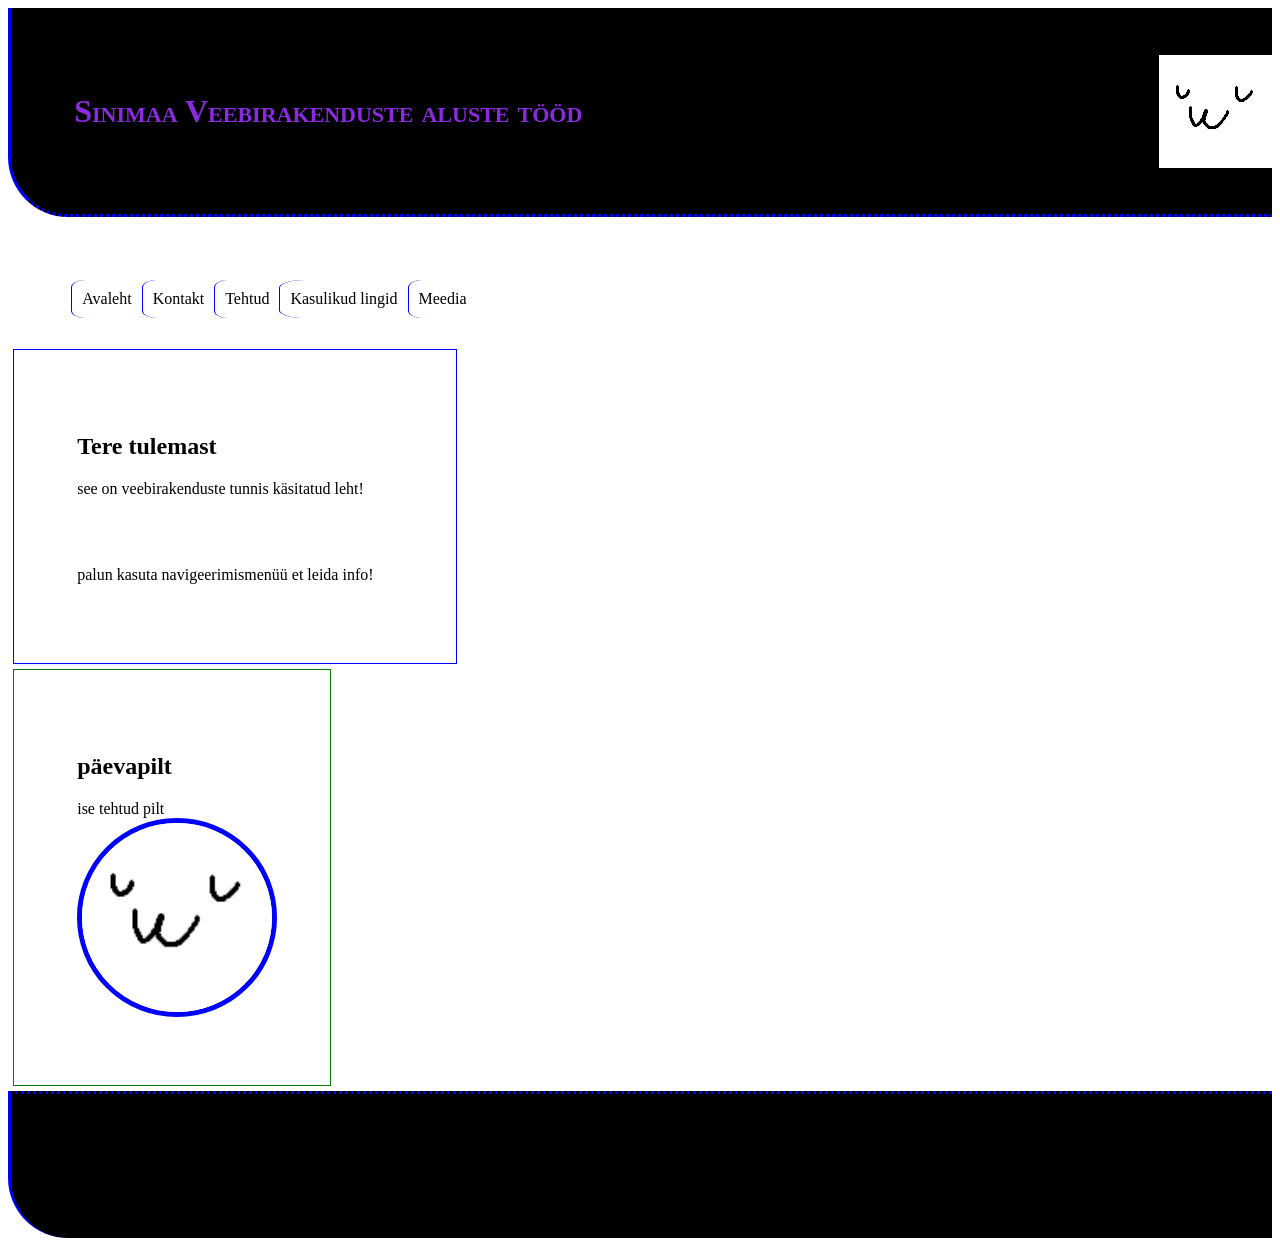
<file: index.html>
<!DOCTYPE html> <!--deklaratsioon et kasutame HTML5-->
<!--kommentaar-->
<html lang="et">
<head> <!--tehniline info-->
    <meta charset="UTF-8">
    <title>Sinimaa Veebirakenduste aluste tööd</title>
    <link rel="stylesheet" href="style.css">
</head>
<body> <!--veebilehe sisu, mis kasutaja näeb-->
<!--päis-->
<header>
    <h1>Sinimaa Veebirakenduste aluste tööd</h1>

</header>
<nav>
    <ul>
        <li>
            <a href="index.html">Avaleht</a>
        </li>
        <li>
            <a href="kontakt.html">Kontakt</a>
        </li>
        <li>
            <a href="tehtud.html">Tehtud</a>
        </li>
        <li>
            <a href="lingid.html">Kasulikud lingid</a>
        </li>
        <li>
            <a href="meedia.html">Meedia</a>
        </li>
    </ul>
</nav>
<!--sisu-->
<main>
    <section ID="Iessa">
        <h2>Tere tulemast</h2>
        <p>see on veebirakenduste tunnis käsitatud leht!</p>
        <br>
        <br>
        <p>palun kasuta navigeerimismenüü et leida info!</p>

    </section>
    <section id="Iteine">
        <h2>päevapilt</h2>
        <div>ise tehtud pilt</div>
        <img src="uwu.png" alt="uwu" id="uwu">
    </section>
</main>
<!--jalus-->
<footer>
    <div>
        Markus Sinimaa
    </div>
</footer>

</body>
</html>
</file>
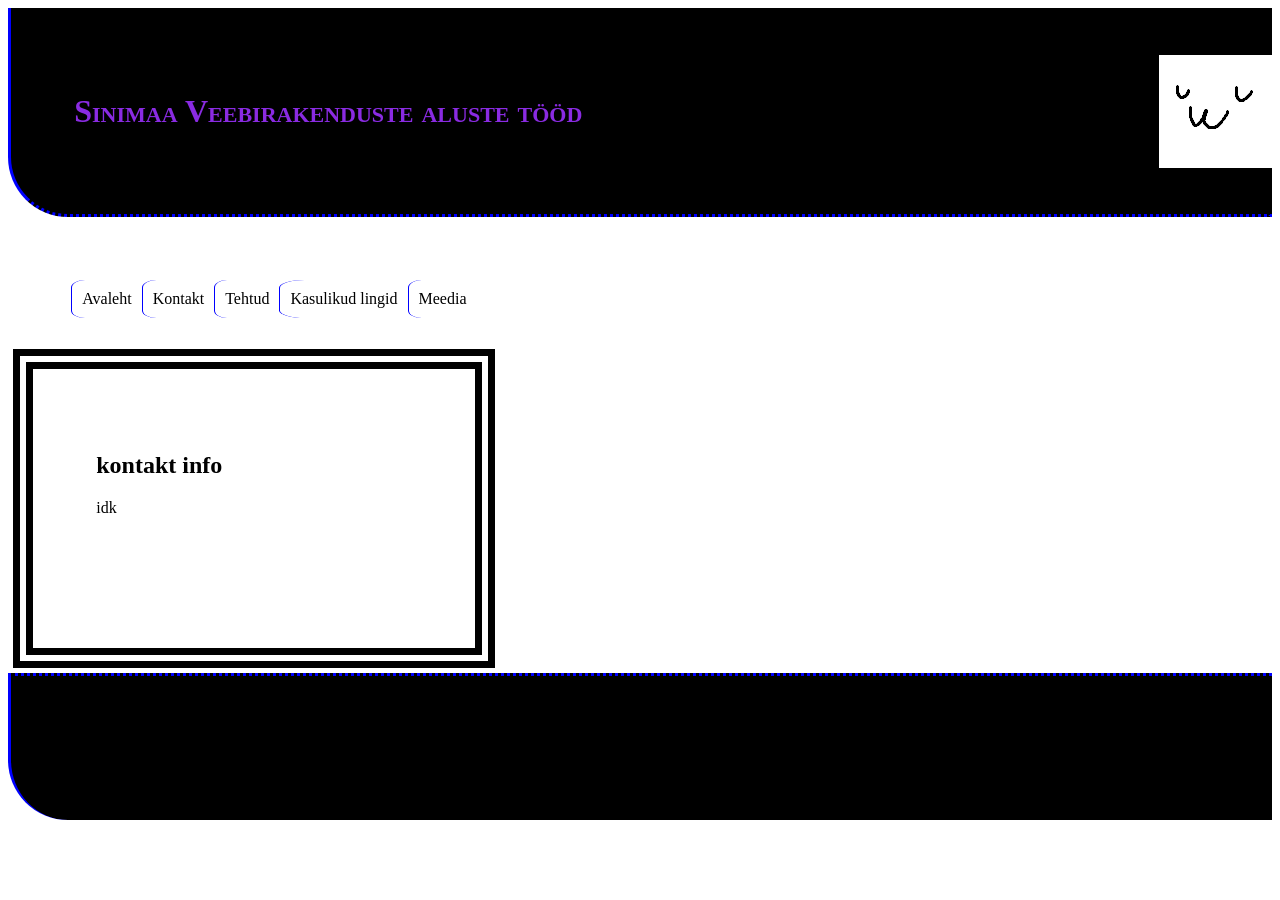
<file: kontakt.html>
<!DOCTYPE html>
<!--kommentaar-->
<html lang="et">
<head>
    <meta charset="UTF-8">
    <title>Sinimaa Veebirakenduste aluste tööd</title>
    <link rel="stylesheet" href="style.css">
</head>
<body>
<header>
    <h1>Sinimaa Veebirakenduste aluste tööd</h1>

</header>
<nav>
    <ul>
        <li>
            <a href="index.html">Avaleht</a>
        </li>
        <li>
            <a href="kontakt.html">Kontakt</a>
        </li>
        <li>
            <a href="tehtud.html">Tehtud</a>
        </li>
        <li>
            <a href="lingid.html">Kasulikud lingid</a>
        </li>
        <li>
            <a href="meedia.html">Meedia</a>
        </li>
    </ul>
</nav>
<!--sisu-->
<main>
    <section ID="Kessa">
        <h2>kontakt info</h2>
        <p>idk</p>
        <br>
        <br>
        <p></p>
    </section>

</main>

<footer>
    <div>
        Markus Sinimaa
    </div>
</footer>

</body>
</html>
</file>
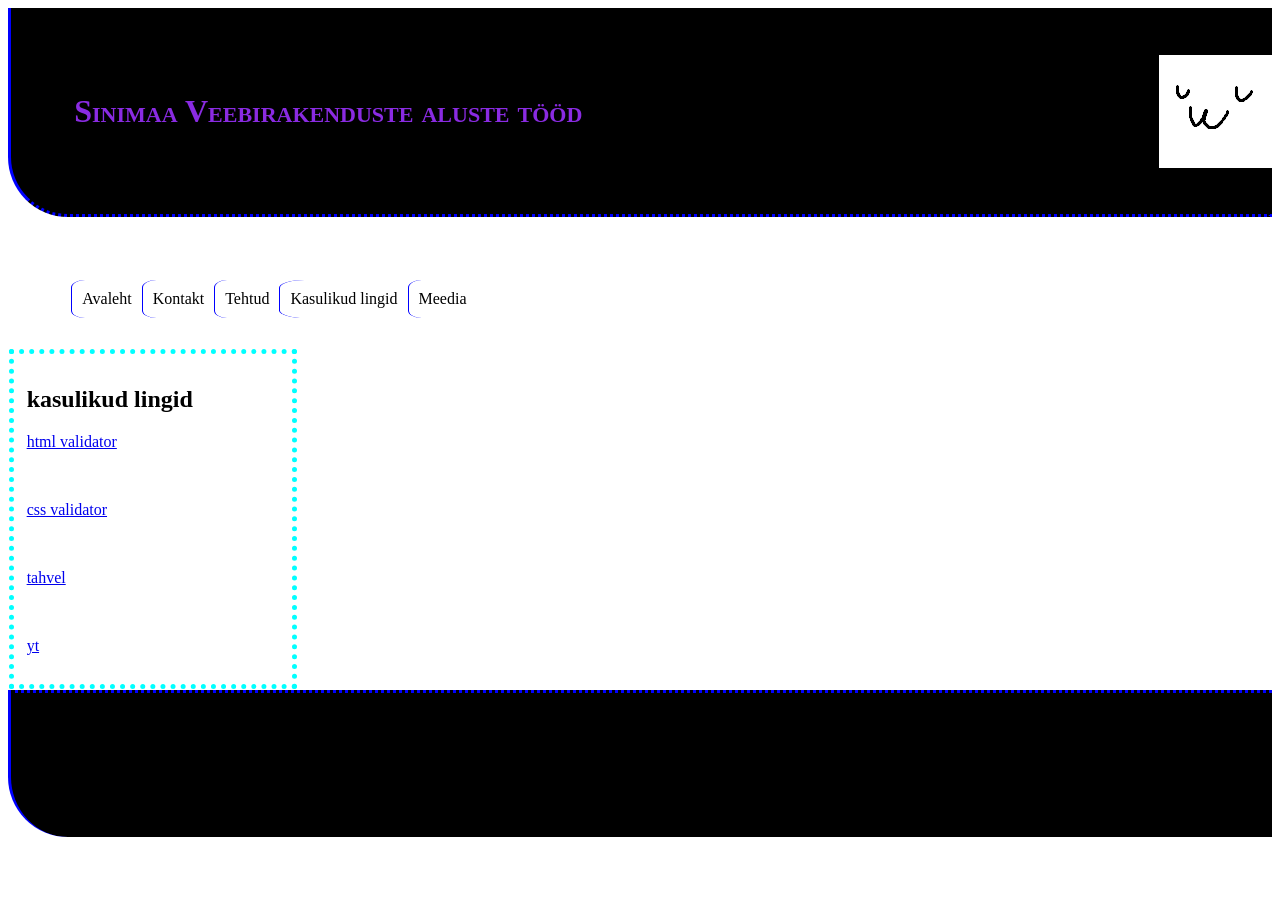
<file: lingid.html>
<!DOCTYPE html> <!--deklaratsioon et kasutame HTML5-->
<!--kommentaar-->
<html lang="et">
<head> <!--tehniline info-->
    <meta charset="UTF-8">
    <title>Sinimaa Veebirakenduste aluste tööd</title>
    <link rel="stylesheet" href="style.css">
</head>
<body> <!--veebilehe sisu, mis kasutaja näeb-->
<!--päis-->
<header>
    <h1>Sinimaa Veebirakenduste aluste tööd</h1>

</header>
<nav>
    <ul>
        <li>
            <a href="index.html">Avaleht</a>
        </li>
        <li>
            <a href="kontakt.html">Kontakt</a>
        </li>
        <li>
            <a href="tehtud.html">Tehtud</a>
        </li>
        <li>
            <a href="lingid.html">Kasulikud lingid</a>
        </li>
        <li>
            <a href="meedia.html">Meedia</a>
        </li>
    </ul>
</nav>
<!--sisu-->
<main>
    <section ID="Lessa">
        <h2>kasulikud lingid</h2>
        <p>
            <a href="https://validator.w3.org/" target="_blank">html validator</a>
        </p>
        <br>
        <p>
            <a href="https://jigsaw.w3.org/css-validator/" target="_blank">css validator</a>
        </p>
        <br>
        <p>
            <a href="https://tahvel.edu.ee/#/" target="_blank">tahvel</a>
        </p>
        <br>
        <p>
            <a href="https://www.youtube.com/" target="_blank">yt</a>
        </p>
    </section>
</main>
<!--jalus-->
<footer>
    <div>
        Markus Sinimaa
    </div>
</footer>

</body>
</html>
</file>
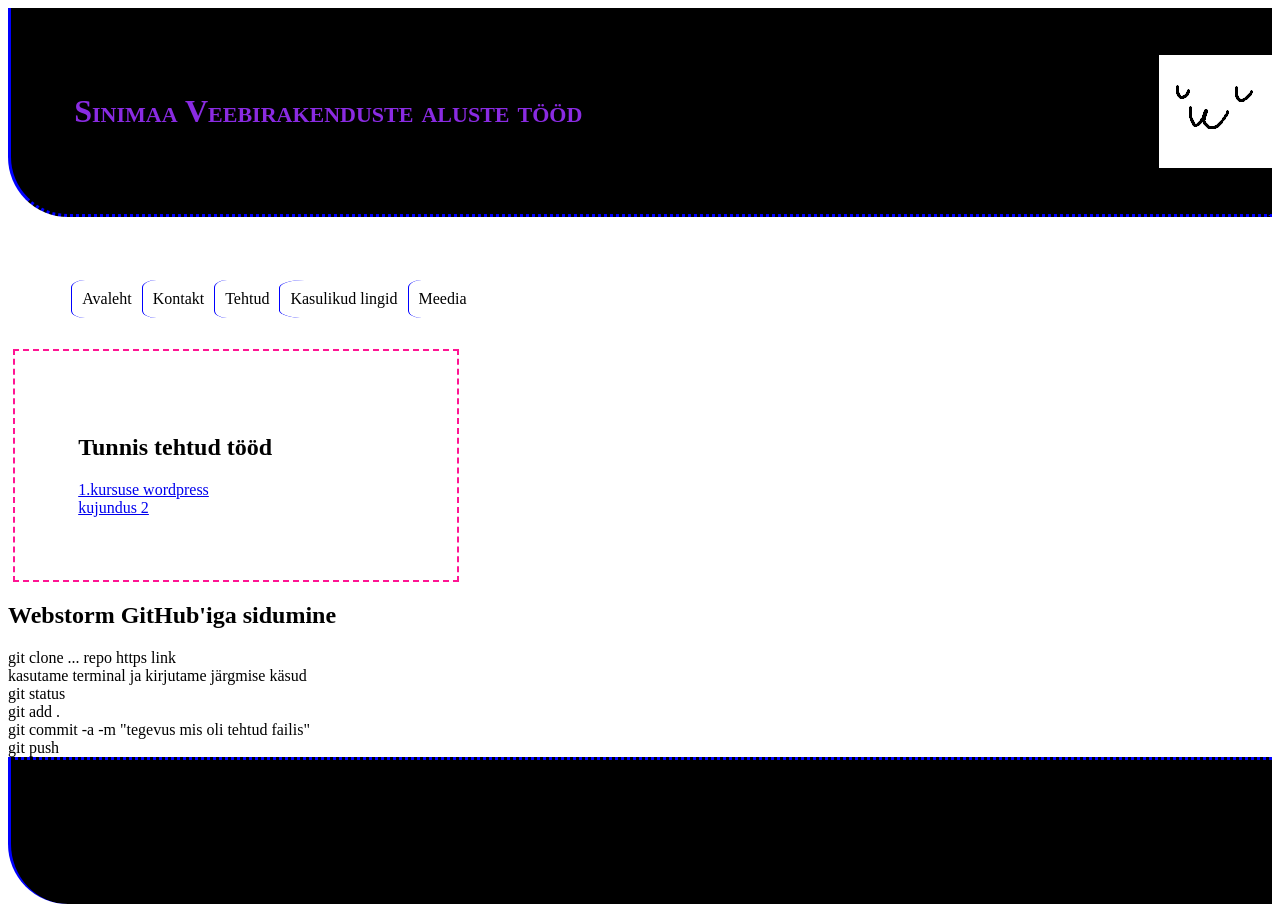
<file: tehtud.html>
<!DOCTYPE html> <!--deklaratsioon et kasutame HTML5-->
<!--kommentaar-->
<html lang="et">
<head> <!--tehniline info-->
    <meta charset="UTF-8">
    <title>Sinimaa Veebirakenduste aluste tööd</title>
    <link rel="stylesheet" href="style.css">
</head>
<body> <!--veebilehe sisu, mis kasutaja näeb-->
<!--päis-->
<header>
    <h1>Sinimaa Veebirakenduste aluste tööd</h1>

</header>
<nav>
    <ul>
        <li>
            <a href="index.html">Avaleht</a>
        </li>
        <li>
            <a href="kontakt.html">Kontakt</a>
        </li>
        <li>
            <a href="tehtud.html">Tehtud</a>
        </li>
        <li>
            <a href="lingid.html">Kasulikud lingid</a>
        </li>
        <li>
            <a href="meedia.html">Meedia</a>
        </li>
    </ul>
</nav>
<!--sisu-->
<main>
    <section ID="Tessa">
        <h2>Tunnis tehtud tööd</h2>
        <div>
            <a href="https://techno.ee/">1.kursuse wordpress</a>
            <br>
            <a href="kujundus2/index.html">kujundus 2</a>
        </div>
    </section>
    <section>
        <h2>Webstorm GitHub'iga sidumine</h2>
        git clone ... repo https link
        <br>
        kasutame terminal ja kirjutame järgmise käsud
        <br>
        git status
        <br>
        git add .
        <br>
        git commit -a -m "tegevus mis oli tehtud failis"
        <br>
        git push
        <br>
    </section>
</main>
<!--jalus-->
<footer>
    <div>
        Markus Sinimaa
    </div>
</footer>

</body>
</html>
</file>
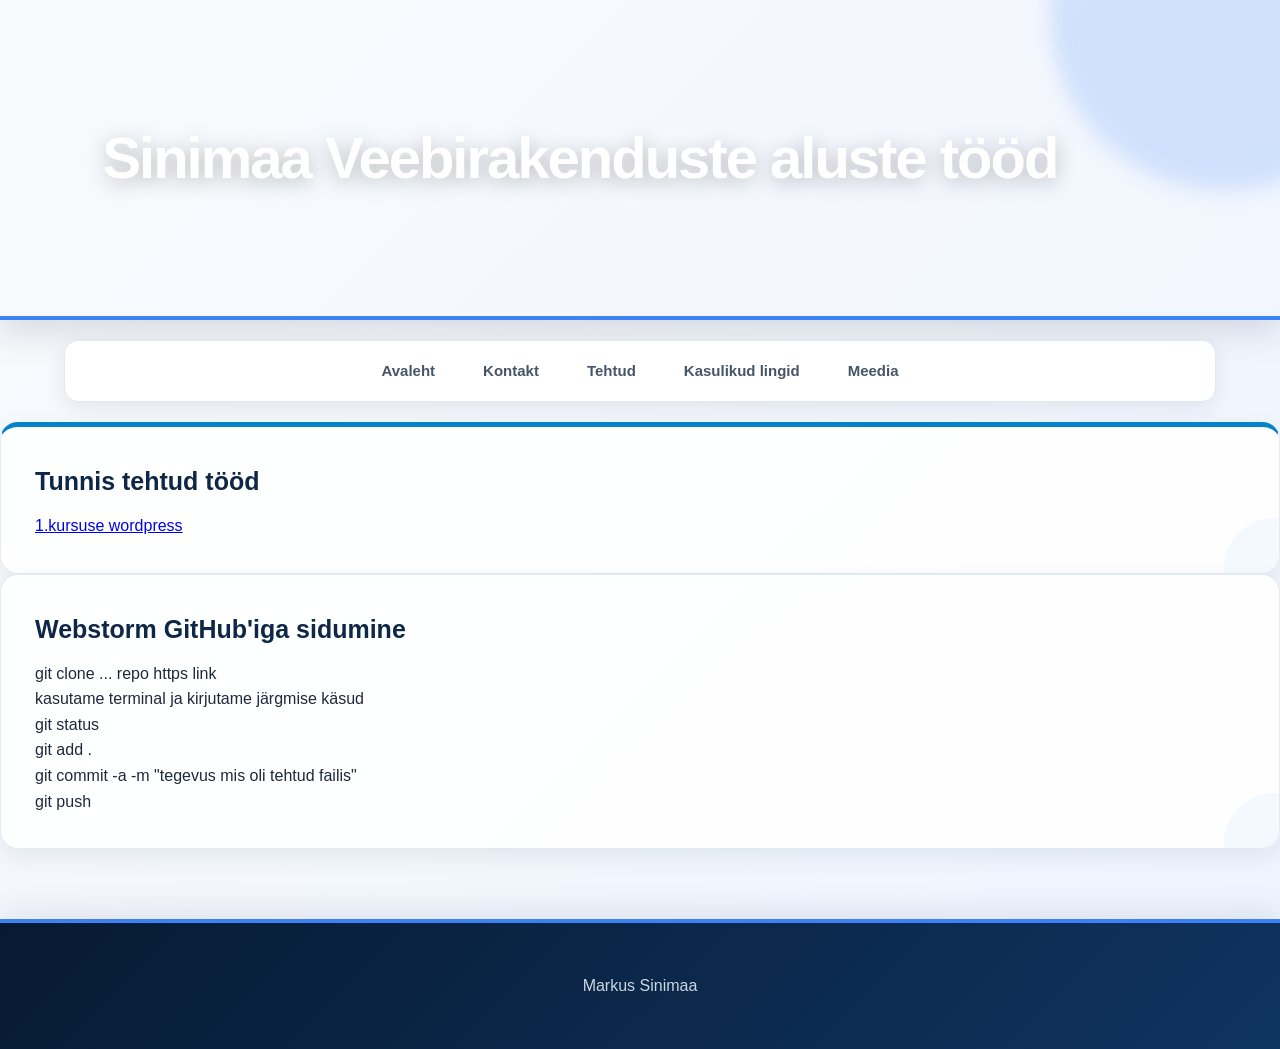
<file: kujundus2/tehtud.html>
<!DOCTYPE html> <!--deklaratsioon et kasutame HTML5-->
<!--kommentaar-->
<html lang="et">
<head> <!--tehniline info-->
    <meta charset="UTF-8">
    <title>Sinimaa Veebirakenduste aluste tööd</title>
    <link rel="stylesheet" href="style.css">
</head>
<body> <!--veebilehe sisu, mis kasutaja näeb-->
<!--päis-->
<header>
    <h1>Sinimaa Veebirakenduste aluste tööd</h1>

</header>
<nav>
    <ul>
        <li>
            <a href="index.html">Avaleht</a>
        </li>
        <li>
            <a href="kontakt.html">Kontakt</a>
        </li>
        <li>
            <a href="tehtud.html">Tehtud</a>
        </li>
        <li>
            <a href="lingid.html">Kasulikud lingid</a>
        </li>
        <li>
            <a href="meedia.html">Meedia</a>
        </li>
    </ul>
</nav>
<!--sisu-->
<main>
    <section ID="Tessa">
        <h2>Tunnis tehtud tööd</h2>
        <div>
            <a href="https://techno.ee/">1.kursuse wordpress</a>
            <br>
            <a href="kujundus2"></a>
        </div>
    </section>
    <section>
        <h2>Webstorm GitHub'iga sidumine</h2>
        git clone ... repo https link
        <br>
        kasutame terminal ja kirjutame järgmise käsud
        <br>
        git status
        <br>
        git add .
        <br>
        git commit -a -m "tegevus mis oli tehtud failis"
        <br>
        git push
        <br>
    </section>
</main>
<!--jalus-->
<footer>
    <div>
        Markus Sinimaa
    </div>
</footer>

</body>
</html>
</file>
<file: style.css>
/*kommentaar*/
h1{
    font-variant: small-caps;
    font-size: xx-large;
    color: blueviolet;/*teksti värv*/
    background-color: black; /*tausta värv*/
    background: transparent;
}
header{
    padding: 5%;
    background-color: black; /*tausta värv*/
    border-left: 3px solid blue;
    border-bottom: 3px dotted blue;
    border-radius: 0 0 0 60px;
    background-image: url("uwu.png");
    background-repeat: no-repeat;
    background-position: right;
}
footer{
    padding: 5%;
    background-color: black; /*tausta värv*/
    border-left: 3px solid blue;
    border-top: 3px dotted blue;
    border-radius: 0 0 0 60px;
}
section#Iessa{
    padding: 5%;
    border: 1px solid blue;
    margin: 5px;
    width: 25%;
}
section#Iteine{
    padding: 5%;
    border: 1px solid green;
    margin: 5px;
    width: 15%;
}
section#Kessa{
    padding: 5%;
    border: 20px double black;
    margin: 5px;
    width: 25%;
}
section#Tessa{
    padding: 5%;
    border: 2px dashed deeppink;
    margin: 5px;
    width: 25%;
}
section#Lessa{
    padding: 1%;
    border: 5px dotted aqua;
    margin: 1px;
    width: 20%;
}
img#uwu{
    width: 100%;
    border-radius: 50%;
    border: 5px solid blue;
}
/*navigeerimis menüü*/
nav ul {
    list-style-type: none;
    margin: 0;
    padding: 0;
    background-color: aqua;
}
nav ul li{
    float: left;
}
nav ul li a {
    display: block;
    color: black;
    text-decoration: none;
    text-align: center;
    padding: 10px;
    border-left: 1px solid blue;
    border-radius: 20%;
}
nav{
    padding: 5%;
    margin-bottom: 5px;
}
nav ul li a:hover{
    background-color: blue;
}
#suurkast{
    display: grid;
    grid-template-columns: repeat(2, 1fr);
    gap: 20px;
}
#pildigalerii{
    border: 1px solid blue;
}
</file>
<file: kujundus2/style.css>
/* =========================
   GENERAL
   ========================= */

* {
    box-sizing: border-box;
}

html {
    scroll-behavior: smooth;
}

body {
    margin: 0;
    font-family: Inter, Arial, Helvetica, sans-serif;
    background: linear-gradient(135deg, #f8fafc, #eef4ff);
    color: #1e293b;
    line-height: 1.6;
}

/* =========================
   HEADER / HERO
   ========================= */

header {
    position: relative;
    overflow: hidden;

    min-height: 320px;
    padding: 80px 8%;

    display: flex;
    flex-direction: column;
    justify-content: center;

    background-repeat: no-repeat;
    background-position: right 8% center;
    background-size: 230px;

    border-bottom: 4px solid #3b82f6;

    box-shadow: 0 10px 35px rgba(15, 23, 42, 0.15);
}

header::before {
    content: "";

    position: absolute;
    width: 350px;
    height: 350px;

    right: -120px;
    top: -160px;

    background: rgba(59, 130, 246, 0.18);

    border-radius: 50%;
    filter: blur(10px);
}

h1 {
    position: relative;

    margin: 0;

    color: white;

    font-size: clamp(38px, 6vw, 58px);
    font-weight: 800;
    letter-spacing: -2px;

    text-shadow: 0 4px 20px rgba(0, 0, 0, 0.25);
}

header p {
    position: relative;

    max-width: 650px;

    margin: 15px 0 0;

    color: #dbeafe;

    font-size: 18px;
}

/* =========================
   NAVIGATION
   ========================= */

nav {
    width: 90%;
    max-width: 1200px;

    margin: 20px auto;

    padding: 0;

    background: rgba(255, 255, 255, 0.95);

    border: 1px solid #e2e8f0;
    border-radius: 14px;

    box-shadow: 0 6px 20px rgba(15, 23, 42, 0.08);

    backdrop-filter: blur(14px);
}

nav ul {
    display: flex;
    justify-content: center;
    align-items: center;

    margin: 0;
    padding: 0;

    list-style: none;
}


nav ul li a {
    position: relative;

    display: block;

    padding: 18px 24px;

    color: #475569;

    text-decoration: none;
    text-align: center;

    font-size: 15px;
    font-weight: 700;

    transition:
            color 0.25s ease,
            background 0.25s ease;
}

nav ul li a::after {
    content: "";

    position: absolute;

    left: 50%;
    bottom: 5px;

    width: 0;
    height: 3px;

    background: linear-gradient(90deg, #2563eb, #06b6d4);

    border-radius: 10px;

    transform: translateX(-50%);

    transition: width 0.25s ease;
}

nav ul li a:hover {
    color: #2563eb;
    background: #f8fafc;
}

nav ul li a:hover::after {
    width: 55%;
}

/* =========================
   MAIN CONTENT
   ========================= */

#suurkast {
    width: 84%;
    max-width: 1200px;

    margin: 65px auto;

    display: grid;
    grid-template-columns: repeat(2, 1fr);

    gap: 28px;
}

/* =========================
   SECTIONS / CARDS
   ========================= */

section {
    position: relative;
    overflow: hidden;

    width: auto !important;

    margin: 0 !important;
    padding: 34px;

    background: rgba(255, 255, 255, 0.9);

    border: 1px solid rgba(226, 232, 240, 0.9) !important;
    border-radius: 18px;

    box-shadow:
            0 8px 25px rgba(15, 23, 42, 0.07);

    transition:
            transform 0.3s ease,
            box-shadow 0.3s ease,
            border-color 0.3s ease;
}

section::after {
    content: "";

    position: absolute;

    width: 100px;
    height: 100px;

    right: -45px;
    bottom: -45px;

    background: rgba(59, 130, 246, 0.05);

    border-radius: 50%;
}

section:hover {
    transform: translateY(-7px);

    border-color: #bfdbfe !important;

    box-shadow:
            0 18px 40px rgba(15, 23, 42, 0.12);
}

section h2 {
    position: relative;
    z-index: 1;

    margin: 0 0 12px;

    color: #0f2747;

    font-size: 25px;
    font-weight: 800;
}

section p {
    position: relative;
    z-index: 1;

    margin: 0;

    color: #64748b;

    font-size: 15px;
}

/* =========================
   SECTION ACCENTS
   ========================= */

section#Iessa {
    border-top: 5px solid #2563eb !important;
}

section#Iteine {
    border-top: 5px solid #0f766e !important;
}

section#Kessa {
    border-top: 5px solid #8b5cf6 !important;
}

section#Tessa {
    border-top: 5px solid #0284c7 !important;
}

/* =========================
   INFORMATION SECTION
   ========================= */

section#Lessa {
    width: 84% !important;
    max-width: 1200px;

    margin: 60px auto 55px !important;
    padding: 32px 36px;

    background:
            linear-gradient(
                    135deg,
                    #eff6ff,
                    #f0fdfa
            );

    border: 1px solid #dbeafe !important;
    border-left: 6px solid #2563eb !important;

    border-radius: 16px;

    box-shadow:
            0 8px 25px rgba(37, 99, 235, 0.06);
}

section#Lessa:hover {
    transform: translateY(-3px);
}

/* =========================
   IMAGE GALLERY
   ========================= */

#pildigalerii {
    width: 84%;
    max-width: 1200px;

    margin: 0 auto 65px !important;
    padding: 45px;

    text-align: center;

    background: rgba(255, 255, 255, 0.92);

    border: 1px solid #e2e8f0;

    border-radius: 20px;

    box-shadow:
            0 10px 30px rgba(15, 23, 42, 0.07);
}

#pildigalerii h2 {
    margin: 0 0 30px;

    color: #0f2747;

    font-size: 28px;
}

/* =========================
   IMAGE
   ========================= */

img#uwu {
    width: 230px;
    height: 230px;

    object-fit: cover;

    border-radius: 18px;

    border: 5px solid white;

    box-shadow:
            0 10px 30px rgba(15, 23, 42, 0.18);

    transition:
            transform 0.35s ease,
            box-shadow 0.35s ease;
}

img#uwu:hover {
    transform: scale(1.05) rotate(1deg);

    box-shadow:
            0 18px 40px rgba(15, 23, 42, 0.25);
}

/* =========================
   FOOTER
   ========================= */

footer {
    margin-top: 70px;

    padding: 50px 8%;

    background:
            linear-gradient(
                    135deg,
                    #071a33,
                    #0f3460
            );

    border-top: 4px solid #3b82f6;

    color: #cbd5e1;

    text-align: center;

    box-shadow:
            0 -10px 30px rgba(15, 23, 42, 0.08);
}

footer p {
    margin: 0;

    font-size: 14px;
}

/* =========================
   SCROLLBAR
   ========================= */

::-webkit-scrollbar {
    width: 10px;
}

::-webkit-scrollbar-track {
    background: #e2e8f0;
}

::-webkit-scrollbar-thumb {
    background: linear-gradient(
            #3b82f6,
            #2563eb
    );

    border-radius: 10px;
}

::-webkit-scrollbar-thumb:hover {
    background: #1d4ed8;
}

/* =========================
   TABLET
   ========================= */

@media (max-width: 800px) {

    header {
        padding: 65px 6%;

        background-size: 180px;
    }

    nav {
        padding: 0 4%;
    }

    #suurkast {
        width: 90%;

        grid-template-columns: 1fr;

        gap: 22px;
    }

    section#Lessa {
        width: 90% !important;
    }

    #pildigalerii {
        width: 90%;
    }
}

/* =========================
   MOBILE
   ========================= */

@media (max-width: 500px) {

    header {
        min-height: 280px;

        padding: 50px 6%;

        background-image:
                linear-gradient(
                        135deg,
                        rgba(7, 25, 52, 0.98),
                        rgba(15, 55, 105, 0.95)
                );
    }

    h1 {
        font-size: 34px;

        letter-spacing: -1px;
    }

    header p {
        font-size: 16px;
    }

    nav {
        padding: 0;
    }

    nav ul {
        display: block;
    }

    nav ul li a {
        padding: 13px;

        border-bottom: 1px solid #e2e8f0;
    }

    nav ul li a::after {
        display: none;
    }

    #suurkast {
        width: 92%;

        margin: 40px auto;

        gap: 18px;
    }

    section {
        padding: 26px;

        border-radius: 15px;
    }

    section h2 {
        font-size: 22px;
    }

    section#Lessa {
        width: 92% !important;

        padding: 26px;
    }

    #pildigalerii {
        width: 92%;

        padding: 32px 20px;

        border-radius: 16px;
    }

    #pildigalerii h2 {
        font-size: 24px;
    }

    img#uwu {
        width: 180px;
        height: 180px;

        border-radius: 15px;
    }

    footer {
        padding: 40px 20px;
    }
}
</file>
